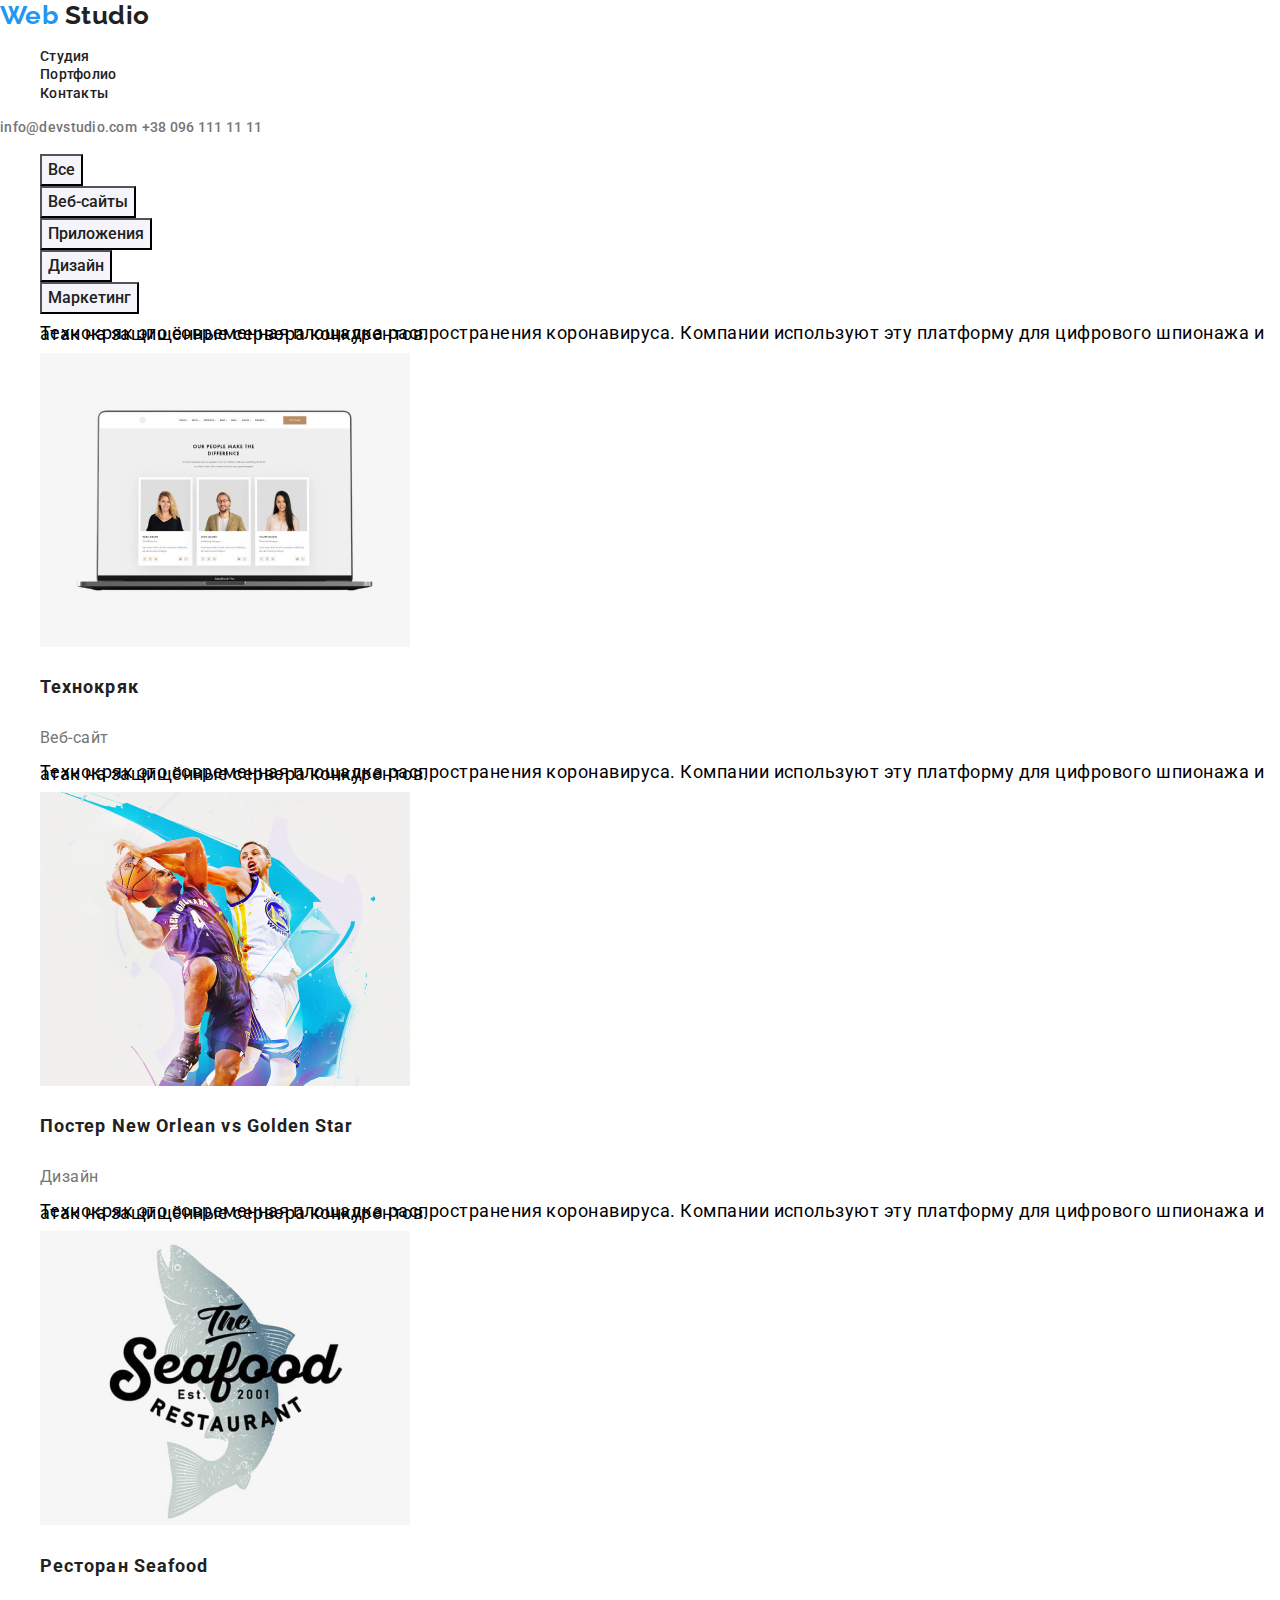
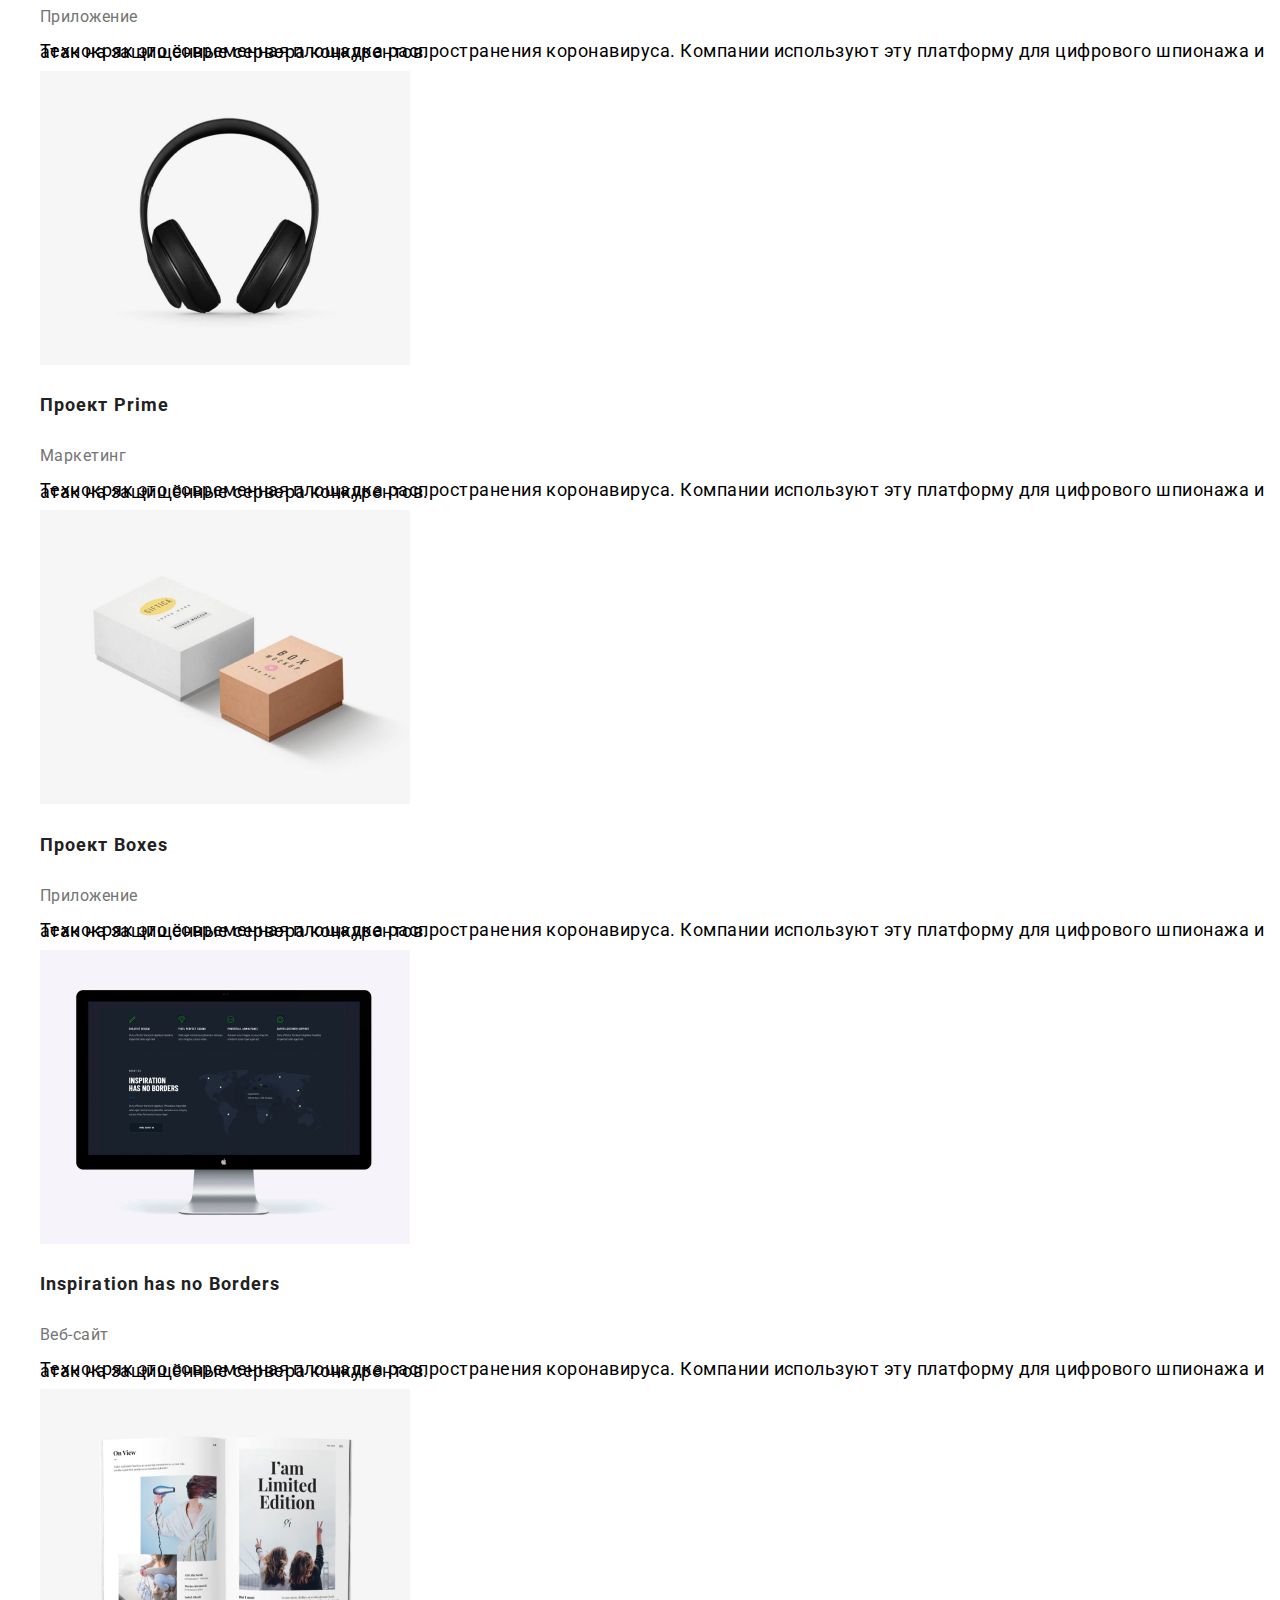
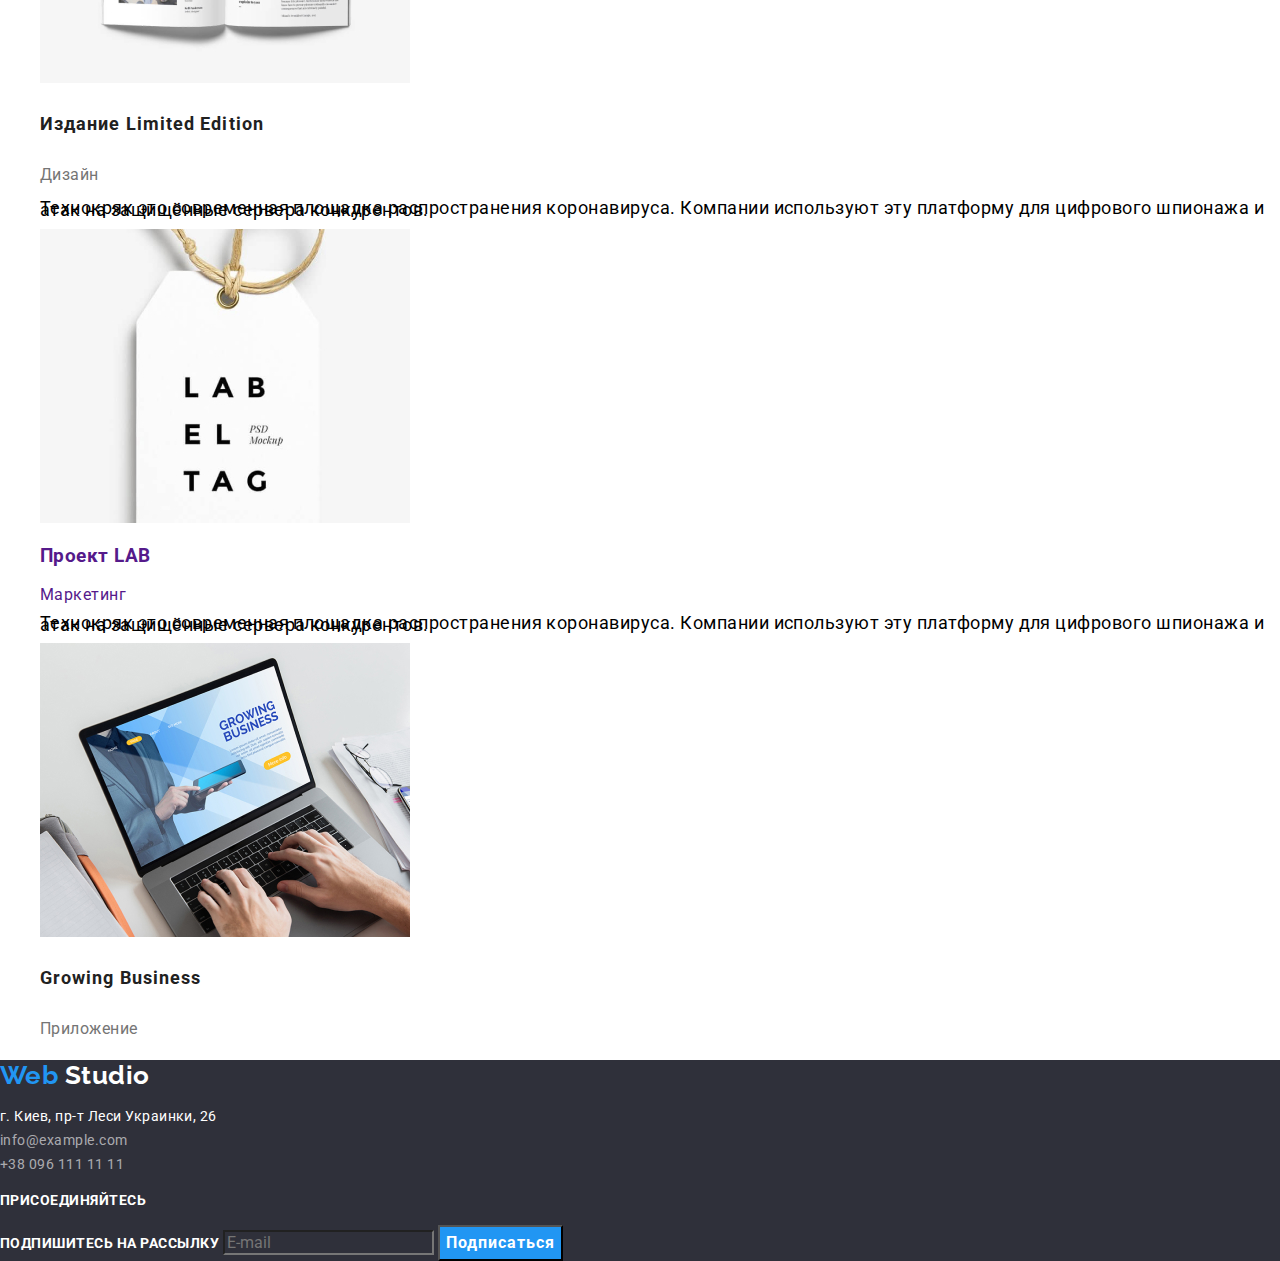
<file: portfolio.html>
<!DOCTYPE html>
<html lang="en">
<head>
    <meta charset="UTF-8">
    <meta name="viewport" content="width=device-width, initial-scale=1.0">
    <title>Portfolio</title>
    <link href="https://fonts.googleapis.com/css2?family=Raleway:wght@700&family=Roboto:wght@400;500;700;900&display=swap" rel="stylesheet">
    <link rel="stylesheet" href="./css/normalise.css">
    <link rel="stylesheet" href="./css/style.css"> 
    
</head>
<body>
<!-- Шапка сайта  -->
<header class=" Header">  
    <nav class="Navigation">
        <a href="./index.html" lang="en" class="Logo-full"><span class="Logo">Web</span> Studio</a>
  
<Ul class="navigation-list">
      
    <li class="navigation-list-item">
        <a href="./index.html" class="navigation-list-item-link link">Студия</a> 
    </li>
    <li class="navigation-list-item">
        <a href="./portfolio.html" class="navigation-list-item-link link">Портфолио</a> 
    </li>
    <li class="navigation-list-item">
        <a href="" class="navigation-list-item-link link">Контакты</a> 
    </li>
</Ul>
</nav>   
<!-- адресс -->
<address class="header-address">
    <a class="header-address-mail link" href="mailto:info@devstudio.com" >info@devstudio.com</a>
    <a class="header-address-tel link" href="tel:+380961111111" >+38 096 111 11 11</a> 
</address>
</header>
<!-- Основная часть -->
<main>
    <section class="projects-types">
        <h1 hidden > Проекты</h1>
      <ul  class="projects-types-list">
        
          <li class="projects-types-list-item">
              <button type="button" class="projects-list-btn">Все</button>
            </li>
          <li class="projects-list-item" >
              <button  type="button" class="projects-list-btn" >Веб-сайты</button>
            </li>
          <li class="projects-list-item" >
              <button  type="button" class="projects-list-btn" >Приложения</button>
            </li>
          <li class="projects-list-item" >
              <button  type="button" class="projects-list-btn" >Дизайн</button>
            </li>
          <li class="projects-list-item" >
              <button  type="button" class="projects-list-btn" >Маркетинг</button>
            </li>
      </ul>
    </section>
    <section class="projects-works">
    <ul>
        <li class="projects-works-list"> 
            <a href="" class="projects-works-list-link link">
                <p class="projects-works-text">Технокряк это современная площадка распространения коронавируса. Компании используют эту платформу для цифрового шпионажа и атак на защищённые сервера конкурентов.</p>
              <img src="./images-portfolio/img-1.jpg" alt="Проект-1" width="370" height="294">
               <h3 class="projects-works-title">Технокряк</h3>
               <p class="projects-works-name">Веб-сайт</p>
            
            </a>
           </li>
           <li class="projects-works-list"> 
               <a href="" class="projects-works-list-link link" >
                <p class="projects-works-text" >Технокряк это современная площадка распространения коронавируса. Компании используют эту платформу для цифрового шпионажа и атак на защищённые сервера конкурентов.</p>
               <img src="./images-portfolio/img-2.jpg" alt="Проект-2" width="370" height="294">
               <h3 class="projects-works-title" >Постер New Orlean vs Golden Star</h3>
               <p class="projects-works-name" >Дизайн</p>
            
            </a>
        </li>
        <li class="projects-works-list" > 
            <a href="" class="projects-works-list-link link" >
                <p class="projects-works-text" >Технокряк это современная площадка распространения коронавируса. Компании используют эту платформу для цифрового шпионажа и атак на защищённые сервера конкурентов.</p>
                <img src="./images-portfolio/img-3.jpg" alt="Проект-3" width="370" height="294">
              <h3 class="projects-works-title" >Ресторан Seafood</h3>
              <p class="projects-works-name" >Приложение</p>
            
            </a>
        </li>
           <li class="projects-works-list" > 
            <a href="" class="projects-works-list-link link" >
                <p class="projects-works-text" >Технокряк это современная площадка распространения коронавируса. Компании используют эту платформу для цифрового шпионажа и атак на защищённые сервера конкурентов.</p>
                <img src="./images-portfolio/img-4.jpg" alt="Проект-4" width="370" height="294">
              <h3 class="projects-works-title" >Проект Prime</h3>
              <p class="projects-works-name" >Маркетинг</p>
           
            </a>
        </li>
        <li class="projects-works-list">
             <a href="" class="projects-works-list-link link" >
                <p class="projects-works-text" >Технокряк это современная площадка распространения коронавируса. Компании используют эту платформу для цифрового шпионажа и атак на защищённые сервера конкурентов.</p>
              <img src="./images-portfolio/img-5.jpg" alt="Проект-5" width="370" height="294">
              <h3 class="projects-works-title" >Проект Boxes</h3>
              <p class="projects-works-name" >Приложение</p>

            </a>
        </li>
        <li class="projects-works-list" > 
            <a href="" class="projects-works-list-link link" >
                <p class="projects-works-text" >Технокряк это современная площадка распространения коронавируса. Компании используют эту платформу для цифрового шпионажа и атак на защищённые сервера конкурентов.</p>
              <img src="./images-portfolio/img-6.jpg" alt="Проект-6" width="370" height="294">
              <h3 class="projects-works-title" >Inspiration has no Borders</h3>
              <p class="projects-works-name" >Веб-сайт</p>

            </a>
        </li>
        <li class="projects-works-list" > 
            <a href="" class="projects-works-list-link link" >
                <p class="projects-works-text" >Технокряк это современная площадка распространения коронавируса. Компании используют эту платформу для цифрового шпионажа и атак на защищённые сервера конкурентов.</p>
              <img src="./images-portfolio/img-7.jpg" alt="Проект-7" width="370" height="294">
              <h3 class="projects-works-title" >Издание Limited Edition</h3>
              <p class="projects-works-name" >Дизайн</p>

            </a>
        </li>
        <li class="projects-works-list" > 
            <a href="" class="projects-works-list-link link" >
                <p class="projects-works-text" >Технокряк это современная площадка распространения коронавируса. Компании используют эту платформу для цифрового шпионажа и атак на защищённые сервера конкурентов.</p>
              <img src="./images-portfolio/img-8.jpg" alt="Проект-8" width="370" height="294">
              <h3>Проект LAB</h3>
              <p>Маркетинг</p>
            </a>
        </li>
        <li class="projects-works-list" > 
            <a href="" class="projects-works-list-link link" >
                <p class="projects-works-text" >Технокряк это современная площадка распространения коронавируса. Компании используют эту платформу для цифрового шпионажа и атак на защищённые сервера конкурентов.</p>
              <img src="./images-portfolio/img-9.jpg" alt="Проект-9" width="370" height="294">
              <h3 class="projects-works-title" >Growing Business</h3>
             <p class="projects-works-name" >Приложение</p>
            </a>
          </li>
</ul>
     </section>
</main>
    <!-- нижний колонтитул -->
<footer class="footer" >
        <a href="./index.html" lang="en" class="footer-logo link"> <span class="Logo">Web</span>  Studio</a>
    <address class="footer-address">
         <p class="footer-address-text">
        <a href="https://goo.gl/maps/vrVEEUY3mswcLjKn8" target="-blank" class="footer-address-text link">г. Киев, пр-т Леси Украинки, 26</a>  <br/>
        <a href="mailto:info@example.com" class="footer-address-text-link link" >info@example.com</a><br/>
        <a href="tel:+380961111111" class="footer-address-text-link link" >+38 096 111 11 11</a>
       </p>         
    </address>
    <div class="social-icons">
        <b class="social-icons-title" >присоединяйтесь</b>
        <ul class="social-icons-list">
            <li><a href="" aria-label="Иконка инстаграмма" class="ocial-icons-list-link link"></a>
            </li>
            <li><a href="" aria-label="Иконка Твиттера" class="ocial-icons-list-link link" ></a>
            </li>
            <li><a href="" aria-label="Иконка Фейсбука" class="ocial-icons-list-link link" ></a>
            </li>
            <li><a href="" aria-label="Иконка Линкиндина" class="ocial-icons-list-link link" ></a>
            </li> 
        </ul>
    </div>
    <div class="mailing-list">
        <b class="social-icons-title" >  Подпишитесь на рассылку    </b>
        <input  type="email" name="email" required="" placeholder="E-mail" class="mailing-list-input">
        <button  type="submit" class="mailing-list-btn">Подписаться</button>
    </div>
</footer>
    
</body>
</html>
</file>
<file: css/style.css>
:root{
--primary-title-color: #212121;
--primary-text-color: #757575;
--accent-color: #2196F3;
--primary-white-color: #FFFFFF;
--secondary-white-color:#F5F4FA;
--primary-background-colorrgba: rgba(47, 48, 58, 0.8);
}
ul{
    list-style-type: none;
}
body{

    font-family: 'Roboto', sans-serif;
    font-style: normal;
    letter-spacing: 0.03em;
    
    background: var(--primary-white-color);
           
}
.link{

    text-decoration: none;
}

/* Header navigation */
.navigation-list-item-link{
    
    font-weight: 500;
    font-size: 14px;
    line-height: 1.14;
    letter-spacing: 0.02em;
    list-style-type: none;
    
    color: var(--primary-title-color);
    
}

.navigation-list a:hover,
.navigation-list a:focus{

    color: var(--accent-color);

}

/* Header Adress */
.header-address-mail{

    font-style: normal;
    font-weight: 500;
    font-size: 14px;
    line-height: 1.42;
    letter-spacing: 0.02em;
    
    color:  var(--primary-text-color);
}
.header-address-tel{

    font-style: normal;
    font-weight: 500;
    font-size: 14px;
    line-height: 1.42;
    letter-spacing: 0.02em;
    
    color: var(--primary-text-color);

}
.header-address a:hover,
.header-address a:focus{

    color: var(--accent-color);
}

/* Logotip */
.Logo-full{

    font-family: 'Raleway', sans-serif;
    text-decoration: none;
    font-weight: 700;
    font-size: 26px;
    line-height: 1.19;
    
    color: var(--primary-title-color);

}
.Logo {
    
    color: var(--accent-color);
}

/* Главная  часть */
.main-part-title {

    font-weight: 900;
    font-size: 44px;
    line-height: 1.36;
    text-align: center;
    letter-spacing: 0.06em;
    text-transform: uppercase;
   
    color: var(--primary-white-color);
    background: var(--primary-background-colorrgba);
}
.main-part-btn {
  
    font-family: inherit;
    font-weight: 900;
    font-size: 16px;
    line-height: 1.87;
    letter-spacing: 0.06em;
    

    background: var(--accent-color);
    border-radius: 4px;
    color:var(--primary-white-color);

    /* Наши преимущества */
}
.advantage-list-item-title{
 

    font-weight: 700;
    font-size: 14px;
    line-height: 1.143;
    text-transform: uppercase;
    
    color: var(--primary-title-color);
}
.advantage-list-item-text{

    font-size: 14px;
    line-height: 1.71;
    
    color: var(--primary-text-color);

}
.second-title{


    font-weight: 700;
    font-size: 36px;
    line-height: 1.167;
    text-align: center;
    
    color: var(--primary-title-color);

    /* Чем мы занимаемся */
}
.works-list-item-text{
   
    font-weight: 700;
    font-size: 14px;
    line-height: 1.143;
    text-align: center;
    text-transform: uppercase;
    
    color: var(--primary-white-color);
    background: var(--primary-background-colorrgba);
}


/* Сотрудники */
.team{

    background: var(--secondary-white-color);
    
}

.team-list{
    
    background: var(--primary-white-color);
    
}
.team-list-item-name{

  
    font-weight: 500;
    font-size: 16px;
    line-height: 1.188;
    text-align: center;
    
    color: var(--primary-title-color);
}

.team-list-item-profession{

    font-size: 16px;
    line-height: 1.188;
    text-align: center;
    
    color: var(--primary-text-color);
    
}

/* Клиенты */

.clients-list a:hover,
.clients-list a:focus{

    color: var(--accent-color);
}

/* Footer */

.footer {

    background: #2F303A;
}
/* Footer Logo */

.footer-logo{

    font-family: Raleway;
    font-weight: 700;
    font-size: 26px;
    line-height: 1.192;
    
    color: var(--primary-white-color);

}
.footer-address-text{
    
    font-style: normal;
    font-size: 14px;
    line-height: 1.71;
    
    color: var(--primary-white-color);
}

.footer-address-text-link{

    font-size: 14px;
    line-height: 1.71px;
       
    color: rgba(255, 255, 255, 0.6);

}

.footer-address a:hover,
.footer-address a:focus{

   color: var(--accent-color);
}
.social-icons-title{
  
    font-weight: 700;
    font-size: 14px;
    line-height: 1.143;
    text-transform: uppercase;

    color: var(--primary-white-color);

}

/* Footer кнопки */
.mailing-list-btn{
    
    font-weight: 700;
    font-size: 16px;
    line-height: 1.87;
    font-family: inherit; 
    letter-spacing: 0.06em;

    color:var(--primary-white-color);
    background: var(--accent-color);
}
.mailing-list-input{
 
    font-weight: normal;
    font-size: 16px;
    line-height: 1.25px;
         
    
    background: #2F303A;
    color: rgba(255, 255, 255, 0.6);

    /* Страница портфолио */
}
.projects-list-btn{
   
    font-weight: 500;
    font-size: 16px;
    line-height: 1.62;
    font-family: inherit;

    text-align: center;

    color: var(--primary-title-color);
    background: var(--secondary-white-color);
}
.projects-list-btn:hover,
.projects-list-btn:focus{

    color: var(--primary-white-color);
    background: var(--accent-color);

}
.projects-works-title{
    
    font-weight: 700;
    font-size: 18px;
    line-height: 2.0;
    letter-spacing: 0.06em;

    color: var(--primary-title-color);
}
.projects-works-name{
   
    font-size: 16px;
    line-height: 1.87;
    
    color: var(--primary-text-color);
}
.projects-works-text{

    font-weight: normal;
    font-size: 18px;
    line-height: 1.56px;

    color: #000000;
}
</file>
<file: css/normalise.css>
/*! normalize.css v8.0.1 | MIT License | github.com/necolas/normalize.css */

/* Document
   ========================================================================== */

/**
 * 1. Correct the line height in all browsers.
 * 2. Prevent adjustments of font size after orientation changes in iOS.
 */

 html {
    line-height: 1.15; /* 1 */
    -webkit-text-size-adjust: 100%; /* 2 */
  }
  
  /* Sections
     ========================================================================== */
  
  /**
   * Remove the margin in all browsers.
   */
  
  body {
    margin: 0;
  }
  
  /**
   * Render the `main` element consistently in IE.
   */
  
  main {
    display: block;
  }
  
  /**
   * Correct the font size and margin on `h1` elements within `section` and
   * `article` contexts in Chrome, Firefox, and Safari.
   */
  
  h1 {
    font-size: 2em;
    margin: 0.67em 0;
  }
  
  /* Grouping content
     ========================================================================== */
  
  /**
   * 1. Add the correct box sizing in Firefox.
   * 2. Show the overflow in Edge and IE.
   */
  
  hr {
    box-sizing: content-box; /* 1 */
    height: 0; /* 1 */
    overflow: visible; /* 2 */
  }
  
  /**
   * 1. Correct the inheritance and scaling of font size in all browsers.
   * 2. Correct the odd `em` font sizing in all browsers.
   */
  
  pre {
    font-family: monospace, monospace; /* 1 */
    font-size: 1em; /* 2 */
  }
  
  /* Text-level semantics
     ========================================================================== */
  
  /**
   * Remove the gray background on active links in IE 10.
   */
  
  a {
    background-color: transparent;
  }
  
  /**
   * 1. Remove the bottom border in Chrome 57-
   * 2. Add the correct text decoration in Chrome, Edge, IE, Opera, and Safari.
   */
  
  abbr[title] {
    border-bottom: none; /* 1 */
    text-decoration: underline; /* 2 */
    text-decoration: underline dotted; /* 2 */
  }
  
  /**
   * Add the correct font weight in Chrome, Edge, and Safari.
   */
  
  b,
  strong {
    font-weight: bolder;
  }
  
  /**
   * 1. Correct the inheritance and scaling of font size in all browsers.
   * 2. Correct the odd `em` font sizing in all browsers.
   */
  
  code,
  kbd,
  samp {
    font-family: monospace, monospace; /* 1 */
    font-size: 1em; /* 2 */
  }
  
  /**
   * Add the correct font size in all browsers.
   */
  
  small {
    font-size: 80%;
  }
  
  /**
   * Prevent `sub` and `sup` elements from affecting the line height in
   * all browsers.
   */
  
  sub,
  sup {
    font-size: 75%;
    line-height: 0;
    position: relative;
    vertical-align: baseline;
  }
  
  sub {
    bottom: -0.25em;
  }
  
  sup {
    top: -0.5em;
  }
  
  /* Embedded content
     ========================================================================== */
  
  /**
   * Remove the border on images inside links in IE 10.
   */
  
  img {
    border-style: none;
  }
  
  /* Forms
     ========================================================================== */
  
  /**
   * 1. Change the font styles in all browsers.
   * 2. Remove the margin in Firefox and Safari.
   */
  
  button,
  input,
  optgroup,
  select,
  textarea {
    font-family: inherit; /* 1 */
    font-size: 100%; /* 1 */
    line-height: 1.15; /* 1 */
    margin: 0; /* 2 */
  }
  
  /**
   * Show the overflow in IE.
   * 1. Show the overflow in Edge.
   */
  
  button,
  input { /* 1 */
    overflow: visible;
  }
  
  /**
   * Remove the inheritance of text transform in Edge, Firefox, and IE.
   * 1. Remove the inheritance of text transform in Firefox.
   */
  
  button,
  select { /* 1 */
    text-transform: none;
  }
  
  /**
   * Correct the inability to style clickable types in iOS and Safari.
   */
  
  button,
  [type="button"],
  [type="reset"],
  [type="submit"] {
    -webkit-appearance: button;
  }
  
  /**
   * Remove the inner border and padding in Firefox.
   */
  
  button::-moz-focus-inner,
  [type="button"]::-moz-focus-inner,
  [type="reset"]::-moz-focus-inner,
  [type="submit"]::-moz-focus-inner {
    border-style: none;
    padding: 0;
  }
  
  /**
   * Restore the focus styles unset by the previous rule.
   */
  
  button:-moz-focusring,
  [type="button"]:-moz-focusring,
  [type="reset"]:-moz-focusring,
  [type="submit"]:-moz-focusring {
    outline: 1px dotted ButtonText;
  }
  
  /**
   * Correct the padding in Firefox.
   */
  
  fieldset {
    padding: 0.35em 0.75em 0.625em;
  }
  
  /**
   * 1. Correct the text wrapping in Edge and IE.
   * 2. Correct the color inheritance from `fieldset` elements in IE.
   * 3. Remove the padding so developers are not caught out when they zero out
   *    `fieldset` elements in all browsers.
   */
  
  legend {
    box-sizing: border-box; /* 1 */
    color: inherit; /* 2 */
    display: table; /* 1 */
    max-width: 100%; /* 1 */
    padding: 0; /* 3 */
    white-space: normal; /* 1 */
  }
  
  /**
   * Add the correct vertical alignment in Chrome, Firefox, and Opera.
   */
  
  progress {
    vertical-align: baseline;
  }
  
  /**
   * Remove the default vertical scrollbar in IE 10+.
   */
  
  textarea {
    overflow: auto;
  }
  
  /**
   * 1. Add the correct box sizing in IE 10.
   * 2. Remove the padding in IE 10.
   */
  
  [type="checkbox"],
  [type="radio"] {
    box-sizing: border-box; /* 1 */
    padding: 0; /* 2 */
  }
  
  /**
   * Correct the cursor style of increment and decrement buttons in Chrome.
   */
  
  [type="number"]::-webkit-inner-spin-button,
  [type="number"]::-webkit-outer-spin-button {
    height: auto;
  }
  
  /**
   * 1. Correct the odd appearance in Chrome and Safari.
   * 2. Correct the outline style in Safari.
   */
  
  [type="search"] {
    -webkit-appearance: textfield; /* 1 */
    outline-offset: -2px; /* 2 */
  }
  
  /**
   * Remove the inner padding in Chrome and Safari on macOS.
   */
  
  [type="search"]::-webkit-search-decoration {
    -webkit-appearance: none;
  }
  
  /**
   * 1. Correct the inability to style clickable types in iOS and Safari.
   * 2. Change font properties to `inherit` in Safari.
   */
  
  ::-webkit-file-upload-button {
    -webkit-appearance: button; /* 1 */
    font: inherit; /* 2 */
  }
  
  /* Interactive
     ========================================================================== */
  
  /*
   * Add the correct display in Edge, IE 10+, and Firefox.
   */
  
  details {
    display: block;
  }
  
  /*
   * Add the correct display in all browsers.
   */
  
  summary {
    display: list-item;
  }
  
  /* Misc
     ========================================================================== */
  
  /**
   * Add the correct display in IE 10+.
   */
  
  template {
    display: none;
  }
  
  /**
   * Add the correct display in IE 10.
   */
  
  [hidden] {
    display: none;
  }
</file>
